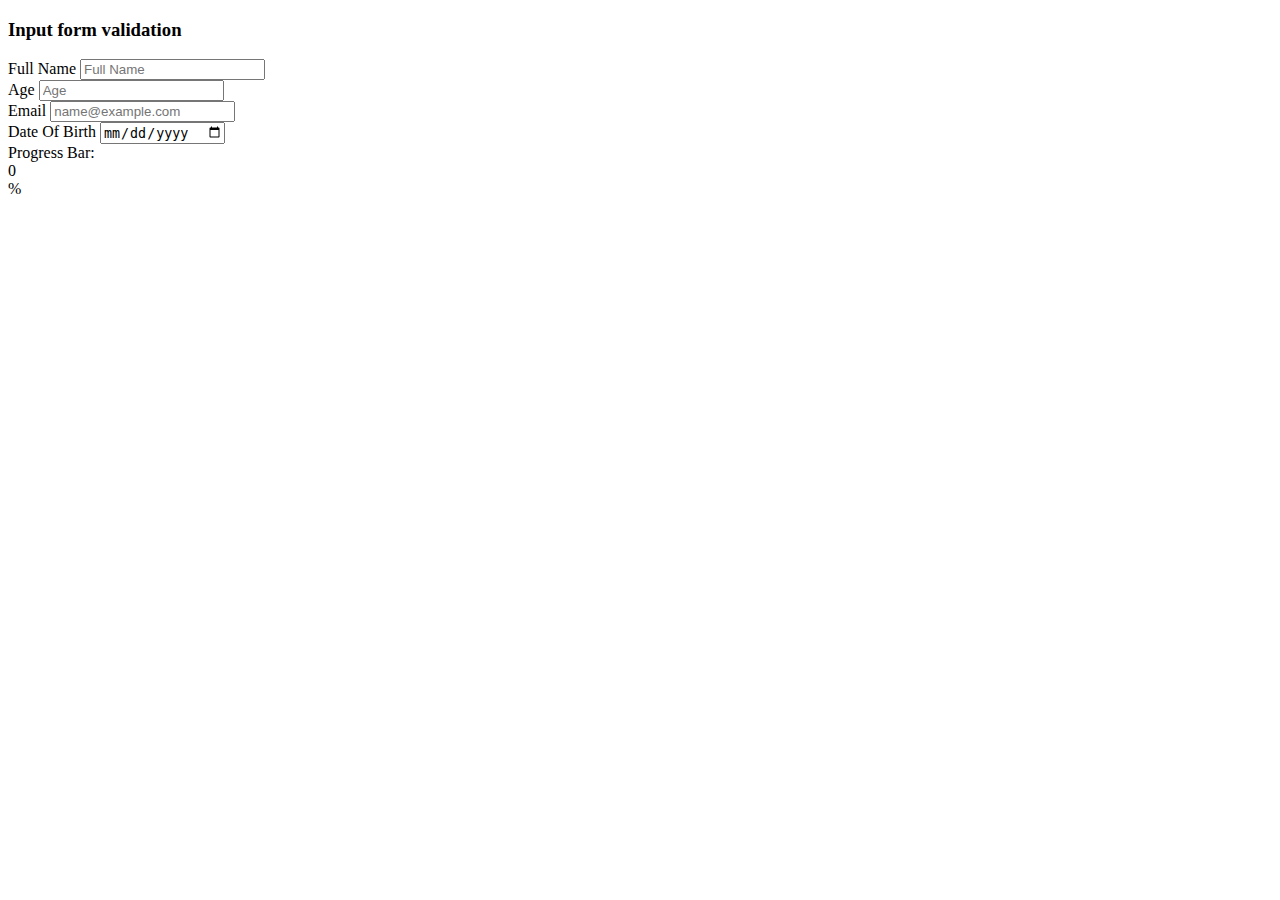
<file: midtermexam.html>
<!DOCTYPE html>
<html>
<head>
	<meta charset="utf-8">
	<meta name="viewport" content="width=device-width, initial-scale=1">
	<title></title>
</head>
<link href="https://cdn.jsdelivr.net/npm/bootstrap@5.3.2/dist/css/bootstrap.min.css" rel="stylesheet" integrity="sha384-T3c6CoIi6uLrA9TneNEoa7RxnatzjcDSCmG1MXxSR1GAsXEV/Dwwykc2MPK8M2HN" crossorigin="anonymous">
<body>
	<div class="container">
		<div class="card mt-5 w-3" >
			<div class="card-header">
				<h3>Input form validation</h3>
			</div>
		  <div class="card-body">
		    <div class="mb-3">
		      <label for="FullNameInput" class="form-label">Full Name</label>
		      <input type="text" class="form-control" id="FullNameInput" placeholder="Full Name">
		    </div>
		    <div class="mb-3">
		      <label for="ageInput" class="form-label">Age</label>
		      <input type="number" class="form-control" id="ageInput" placeholder="Age">
		    </div>
		    <div class="mb-3">
		      <label for="emailInput" class="form-label">Email</label>
		      <input type="email" class="form-control" id="emailInput" placeholder="name@example.com">
		    </div>
		    <div class="mb-3">
		      <label for="dobInput" class="form-label">Date Of Birth</label>
		      <input type="date" class="form-control" id="dobInput" placeholder="mm/dd/yyyy">
		    </div>
		      
		      <label for="form-Progress" class="form-label ">Progress Bar:</label>
		    <div class="progress" role="progressbar" aria-label="Example with label" aria-valuenow="25" aria-valuemin="0" aria-valuemax="100">
		      <div id="formProgress" class="progress-bar" style="width: 0%">0 %</div>
		    </div>
		  </div>
		</div>
	</div>
</body>
<script type="text/javascript" src="index.js"></script>
</html>
</file>
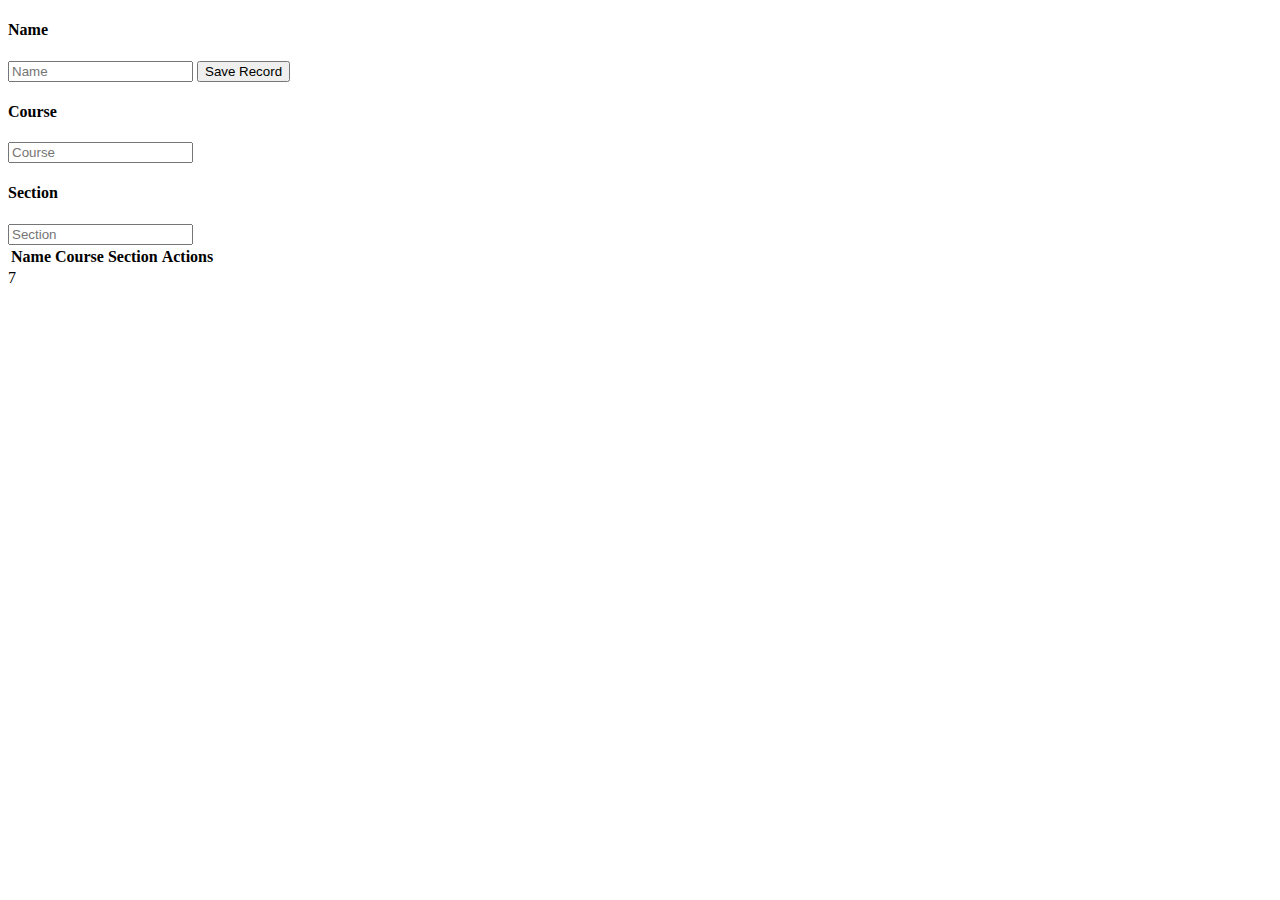
<file: VINO-MANAHAN-REFUERZO_Bootstrap-jQuery-Activity-3.html>
<!DOCTYPE html>
<html lang="en">
<head>
    <meta charset="UTF-8">
    <meta name="viewport" content="width=device-width, initial-scale=1.0">
    <title>Document</title>
    <link href="https://cdn.jsdelivr.net/npm/bootstrap@5.3.2/dist/css/bootstrap.min.css" rel="stylesheet" integrity="sha384-T3c6CoIi6uLrA9TneNEoa7RxnatzjcDSCmG1MXxSR1GAsXEV/Dwwykc2MPK8M2HN" crossorigin="anonymous">
</head>
<body>
    <div class="container mt-3">
        <form>
            <div class="row g-3">
                <div class="col">
                    <label for="name" class="form-label"><h4>Name</h4></label>  
                    <input type="text" class="form-control" id="name" placeholder="Name" aria-label="Name">
                    <button type="button" class="btn btn-primary mt-3" id="saveRecord">Save Record</button>
                </div>
                <div class="col">
                    <label for="course" class="form-label"><h4>Course</h4></label>
                    <input type="text" class="form-control" id="course" placeholder="Course" aria-label="Course">
                </div>
                <div class="col">
                    <label for="section" class="form-label"><h4>Section</h4></label>
                    <input type="text" class="form-control" id="section" placeholder="Section" aria-label="Section">
                </div>
            </div>

            <div class="mt-3">
                <table class="table">
                    <thead>
                        <tr>
                            <th>Name</th>
                            <th>Course</th>
                            <th>Section</th>
                            <th>Actions</th>
                        </tr>
                    </thead>
                    <tbody id="recordTableBody">
                    </tbody>
                </table>
            </div>
        </form>
    </div>

    <script src="https://ajax.googleapis.com/ajax/libs/jquery/3.7.1/jquery.min.js"></script>
    <script src="https://cdn.jsdelivr.net/npm/bootstrap@5.3.2/dist/js/bootstrap.bundle.min.js" integrity="sha384-C6RzsynM9kWDrMNeT87bh95OGNyZPhcTNXj1NW7RuBCsyN/o0jlpcV8Qyq46cDfL" crossorigin="anonymous"></script>

    <script>
        $(document).ready(function(){
            $("#saveRecord").click(function(){
                var name = $("#name").val();
                var course = $("#course").val();
                var section = $("#section").val();

                $("#recordTableBody").append('<tr><td>' + name + '</td><td>' + course + '</td><td>' + section + '</td><td><button type="button" class="btn btn-danger deleteRecord">DELETE</button></td></tr>');

                $("#name").val('');
                $("#course").val('');
                $("#section").val('');
            });

            $("#recordTableBody").on("click", ".deleteRecord", function(){
                $(this).closest('tr').remove();
            });
        });
    </script>
</body>
</html>
7
</file>
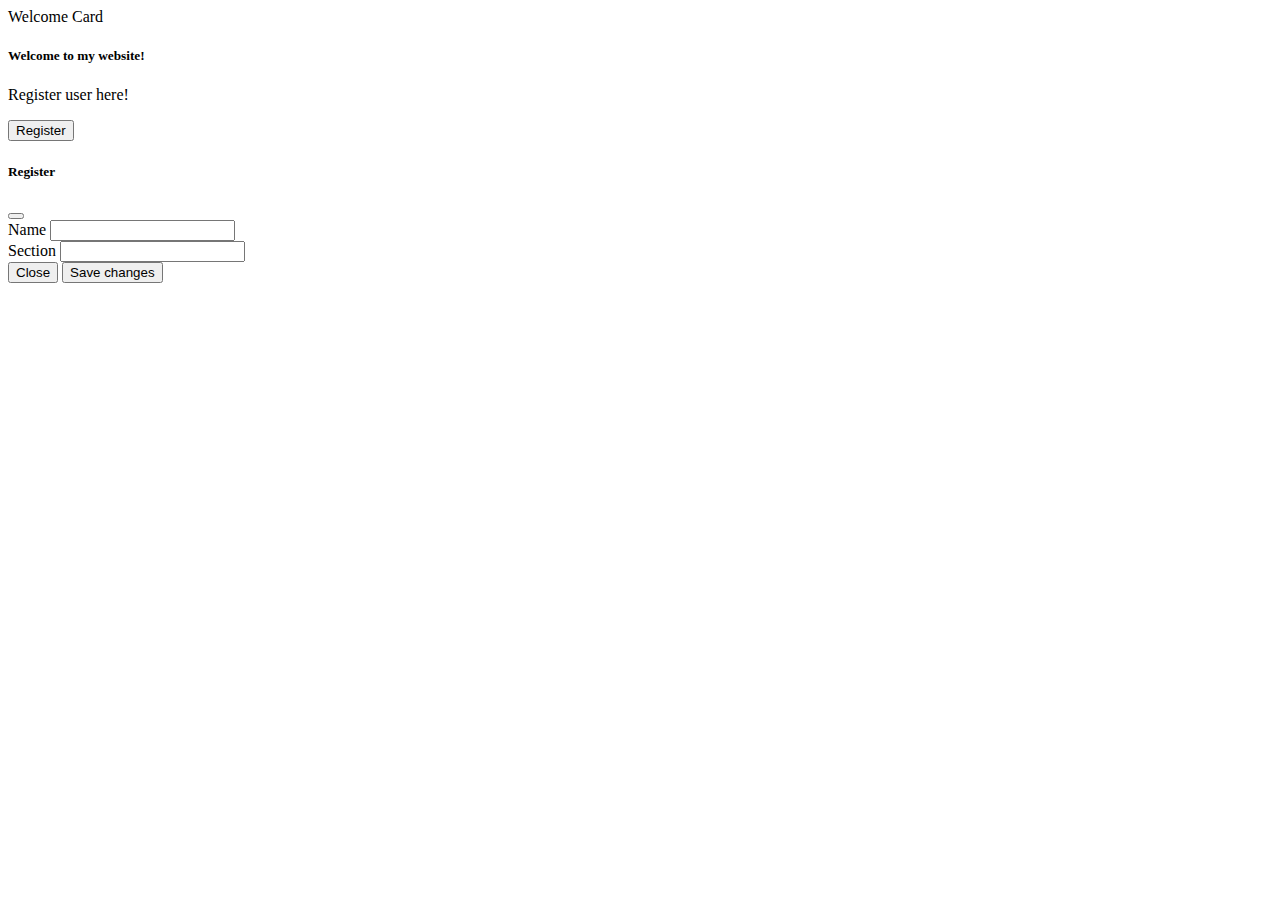
<file: VinoManahan_BootStrap-JavaScript-Activity-2.html>
<!DOCTYPE html>
<html lang="en">
<head>
    <meta charset="UTF-8">
    <meta name="viewport" content="width=device-width, initial-scale=1.0">
    <title>BootStrap - JavaScript Activity 2</title>
    <link href="https://cdn.jsdelivr.net/npm/bootstrap@5.3.2/dist/css/bootstrap.min.css" rel="stylesheet" integrity="sha384-T3c6CoIi6uLrA9TneNEoa7RxnatzjcDSCmG1MXxSR1GAsXEV/Dwwykc2MPK8M2HN" crossorigin="anonymous">
</head>
<body>
    <div class="card" id="welcomeCard">
        <div class="card-header">
            Welcome Card
        </div>
        <div class="card-body">
            <h5 class="card-title">Welcome to my website!</h5>
            <p class="card-text">Register user here!</p>
        </div>
        <div class="card-footer text-center">
            <button type="button" class="btn btn-primary" data-bs-toggle="modal" data-bs-target="#exampleModal">
                Register
            </button>
        </div>
    </div>

    <div class="modal fade" id="exampleModal" tabindex="-1" aria-labelledby="exampleModalLabel" aria-hidden="true">
        <div class="modal-dialog">
            <div class="modal-content">
                <div class="modal-header">
                    <h5 class="modal-title fs-5" id="exampleModalLabel">Register</h5>
                    <button type="button" class="btn-close" data-bs-dismiss="modal" aria-label="Close"></button>
                </div>
                <div class="modal-body">
                    <div class="mb-3">
                        <label for="formGroupExampleInput" class="form-label">Name</label>
                        <input type="text" class="form-control" id="formGroupExampleInput">
                    </div>
                    <div class="mb-3">
                        <label for="formGroupExampleInput2" class="form-label">Section</label>
                        <input type="text" class="form-control" id="formGroupExampleInput2">
                    </div>
                </div>
                <div class="modal-footer">
                    <button type="button" class="btn btn-secondary" data-bs-dismiss="modal">Close</button>
                    <button type="button" class="btn btn-primary" id="saveButton">Save changes</button>
                </div>
            </div>
        </div>
    </div>

    <div class="alert alert-success" id="successMessage" style="display: none;">
        <div class="card">
            <div class="card-header">
                Welcome Card
            </div>
            <div class="card-body text-center">
                <p class="card-title" id="successTitle">You have successfully registered</p>
                <h4 id="userData"></h4>
            </div>
        </div>
    </div>

    <script src="https://ajax.googleapis.com/ajax/libs/jquery/3.7.1/jquery.min.js"></script>
    <script src="https://cdn.jsdelivr.net/npm/bootstrap@5.3.2/dist/js/bootstrap.bundle.min.js" integrity="sha384-C6RzsynM9kWDrMNeT87bh95OGNyZPhcTNXj1NW7RuBCsyN/o0jlpcV8Qyq46cDfL" crossorigin="anonymous"></script>

    <script>
        $(document).ready(function() {
            $("#saveButton").click(function() {
                var name = $("#formGroupExampleInput").val();
                var section = $("#formGroupExampleInput2").val();
                $("#welcomeCard").hide();
                $("#exampleModal").modal('hide');

                $("#successTitle").text("You have successfully registered");
                $("#userData").text(name + " | " + section);
                $("#successMessage").show();
            });
        });
    </script>
</body>
</html>
</file>
